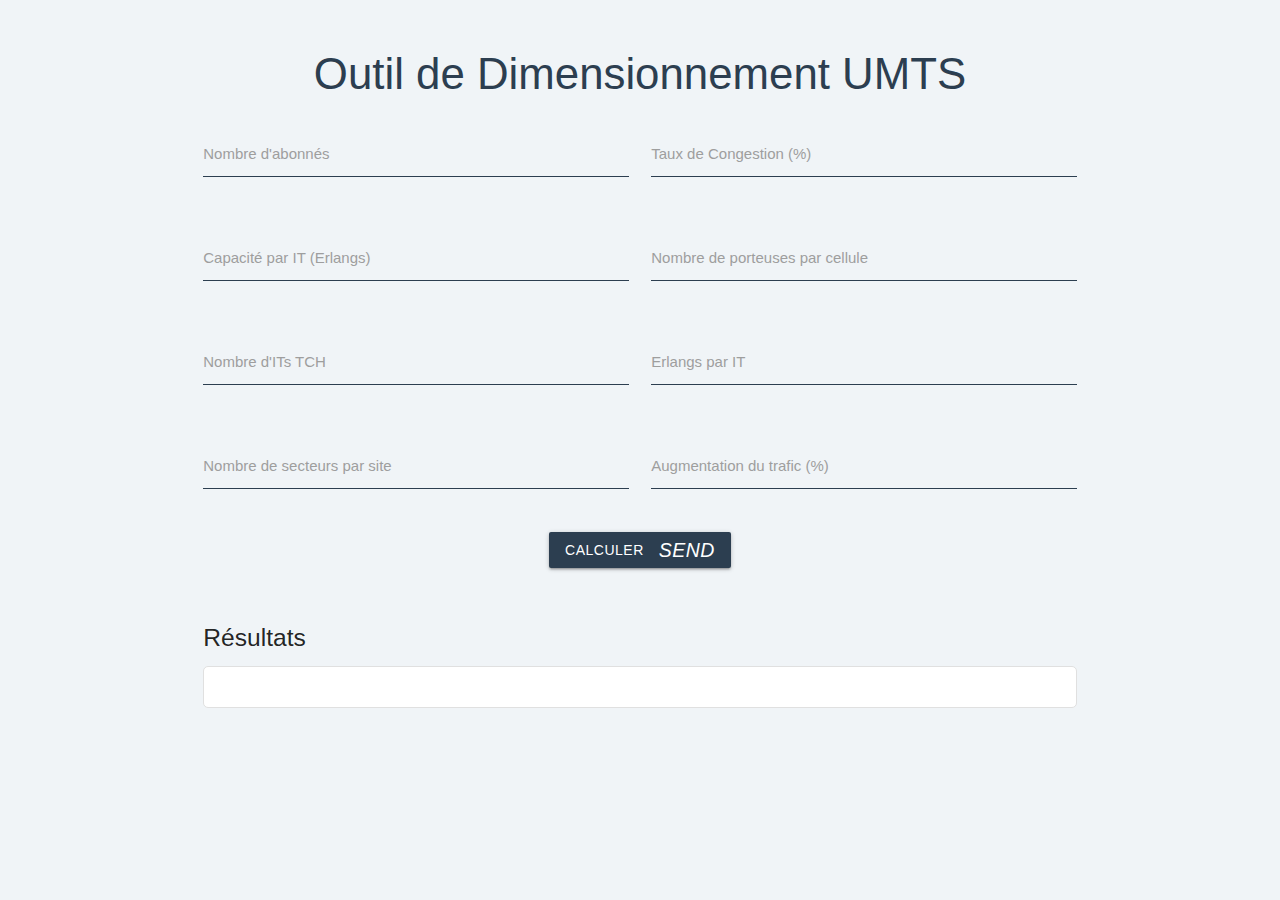
<file: first/index.html>
<!DOCTYPE html>
<html lang="fr">
<head>
    <meta charset="UTF-8">
    <meta name="viewport" content="width=device-width, initial-scale=1.0">
    <title>Outil de Dimensionnement</title>
    <link rel="stylesheet" href="https://cdnjs.cloudflare.com/ajax/libs/materialize/1.0.0/css/materialize.min.css">
    <link rel="stylesheet" href="index.css">
</head>
<body>
    <div class="container">
        <h3 class="center-align">Outil de Dimensionnement UMTS</h3>
        <div class="row">
            <form class="col s12">
                <div class="row">
                    <div class="input-field col s6">
                        <input id="num_abonnes" type="number" class="validate">
                        <label for="num_abonnes">Nombre d'abonnés</label>
                    </div>
                    <div class="input-field col s6">
                        <input id="taux_congestion" type="number" class="validate">
                        <label for="taux_congestion">Taux de Congestion (%)</label>
                    </div>
                </div>
                <div class="row">
                    <div class="input-field col s6">
                        <input id="capacite_it" type="number" class="validate">
                        <label for="capacite_it">Capacité par IT (Erlangs)</label>
                    </div>
                    <div class="input-field col s6">
                        <input id="porteuses_cellule" type="number" class="validate">
                        <label for="porteuses_cellule">Nombre de porteuses par cellule</label>
                    </div>
                </div>
                <div class="row">
                    <div class="input-field col s6">
                        <input id="its_tch" type="number" class="validate">
                        <label for="its_tch">Nombre d'ITs TCH</label>
                    </div>
                    <div class="input-field col s6">
                        <input id="erlangs_it" type="number" class="validate">
                        <label for="erlangs_it">Erlangs par IT</label>
                    </div>
                </div>
                <div class="row">
                    <div class="input-field col s6">
                        <input id="secteurs_site" type="number" class="validate">
                        <label for="secteurs_site">Nombre de secteurs par site</label>
                    </div>
                    <div class="input-field col s6">
                        <input id="augmentation_trafic" type="number" class="validate">
                        <label for="augmentation_trafic">Augmentation du trafic (%)</label>
                    </div>
                </div>
                <div class="row">
                    <div class="col s12 center-align">
                        <button class="btn waves-effect waves-light" type="button" id="calculate">Calculer
                            <i class="material-icons right">send</i>
                        </button>
                    </div>
                </div>
            </form>
        </div>
        <div class="row">
            <div class="col s12">
                <h5>Résultats</h5>
                <p id="resultat"></p>
            </div>
        </div>
    </div>
    <script src="https://cdnjs.cloudflare.com/ajax/libs/materialize/1.0.0/js/materialize.min.js"></script>
    <script src="index.js"></script>
</body>
</html>
</file>
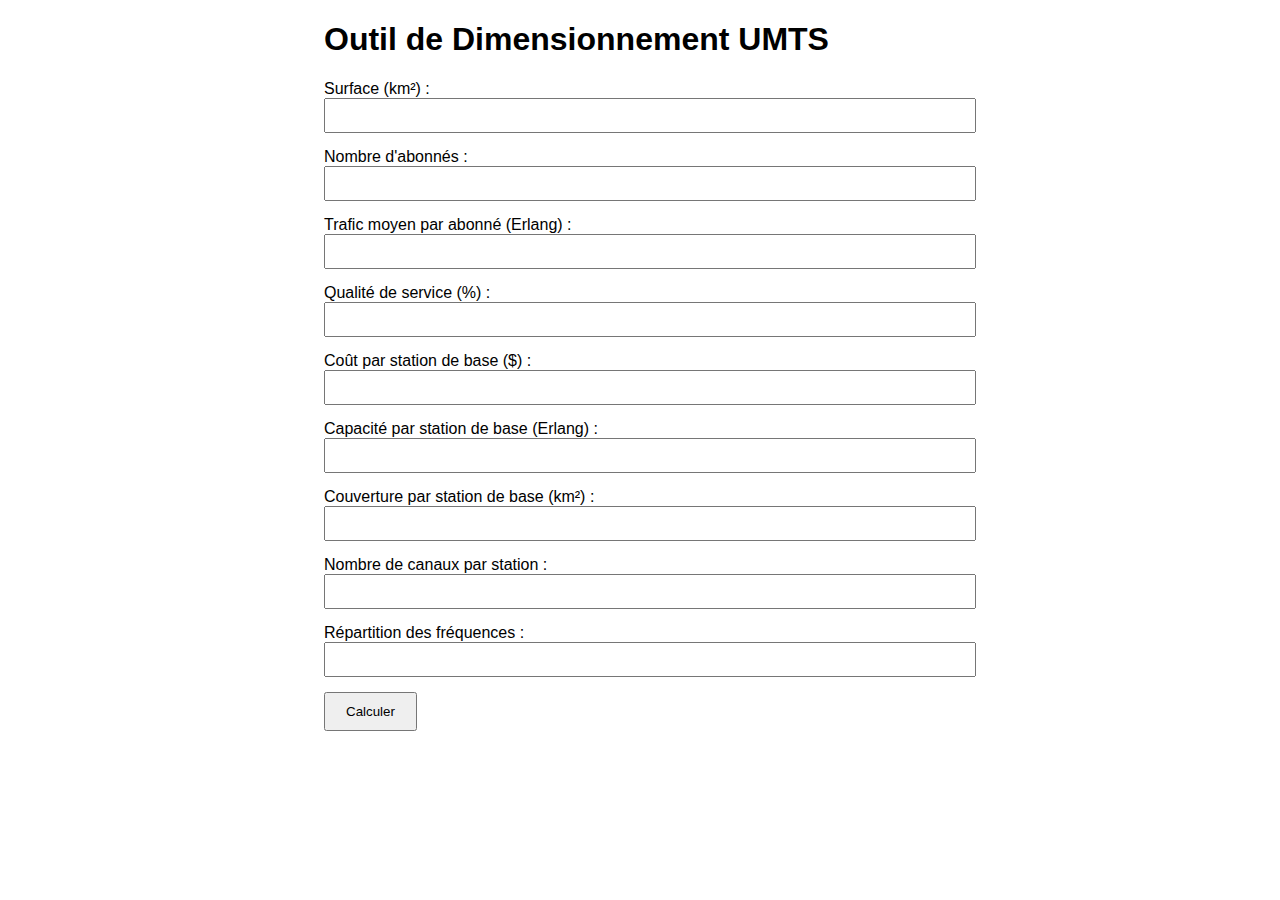
<file: second/index.html>
<!DOCTYPE html>
<html>
<head>
    <title>Outil de Dimensionnement UMTS</title>
    <style>
        body { font-family: Arial, sans-serif; }
        .container { width: 50%; margin: auto; }
        .form-group { margin-bottom: 15px; }
        label { display: block; }
        input { width: 100%; padding: 8px; }
        button { padding: 10px 20px; }
    </style>
</head>
<body>
    <div class="container">
        <h1>Outil de Dimensionnement UMTS</h1>
        <form id="formulaire-dimensionnement">
            <div class="form-group">
                <label for="surface">Surface (km²) :</label>
                <input type="number" id="surface" name="surface" step="0.01" required>
            </div>
            <div class="form-group">
                <label for="abonnes">Nombre d'abonnés :</label>
                <input type="number" id="abonnes" name="abonnes" required>
            </div>
            <div class="form-group">
                <label for="trafic">Trafic moyen par abonné (Erlang) :</label>
                <input type="number" id="trafic" name="trafic" step="0.01" required>
            </div>
            <div class="form-group">
                <label for="qos">Qualité de service (%) :</label>
                <input type="number" id="qos" name="qos" step="0.01" required>
            </div>
            <div class="form-group">
                <label for="cout_par_station">Coût par station de base ($) :</label>
                <input type="number" id="cout_par_station" name="cout_par_station" step="0.01" required>
            </div>
            <div class="form-group">
                <label for="capacite_par_station">Capacité par station de base (Erlang) :</label>
                <input type="number" id="capacite_par_station" name="capacite_par_station" step="0.01" required>
            </div>
            <div class="form-group">
                <label for="couverture_par_station">Couverture par station de base (km²) :</label>
                <input type="number" id="couverture_par_station" name="couverture_par_station" step="0.01" required>
            </div>
            <div class="form-group">
                <label for="canaux_par_station">Nombre de canaux par station :</label>
                <input type="number" id="canaux_par_station" name="canaux_par_station" step="1" required>
            </div>
            <div class="form-group">
                <label for="repartition_frequence">Répartition des fréquences :</label>
                <input type="number" id="repartition_frequence" name="repartition_frequence" step="1" required>
            </div>
            <button type="submit">Calculer</button>
        </form>
        <div id="resultats"></div>
    </div>
    <script>
        document.getElementById('formulaire-dimensionnement').addEventListener('submit', function(event) {
            event.preventDefault();
            const formData = {
                surface: parseFloat(document.getElementById('surface').value),
                abonnes: parseInt(document.getElementById('abonnes').value),
                trafic: parseFloat(document.getElementById('trafic').value),
                qos: parseFloat(document.getElementById('qos').value),
                cout_par_station: parseFloat(document.getElementById('cout_par_station').value),
                capacite_par_station: parseFloat(document.getElementById('capacite_par_station').value),
                couverture_par_station: parseFloat(document.getElementById('couverture_par_station').value),
                canaux_par_station: parseInt(document.getElementById('canaux_par_station').value),
                repartition_frequence: parseInt(document.getElementById('repartition_frequence').value)
            };

            fetch('/dimensionnement', {
                method: 'POST',
                body: JSON.stringify(formData),
                headers: {
                    'Content-Type': 'application/json'
                }
            })
            .then(response => {
                if (!response.ok) {
                    throw new Error('Erreur de réception des données');
                }
                return response.json();
            })
            .then(data => {
                document.getElementById('resultats').innerHTML = `
                    <h2>Résultats du Dimensionnement</h2>
                    <p>Stations de base requises : ${data.stationsBase}</p>
                    <p>Capacité totale (Erlang) : ${data.capaciteTotale}</p>
                    <p>Coût total ($) : ${data.coutTotal}</p>
                    <p>Canaux nécessaires : ${data.canauxNecessaires}</p>
                    <p>Fréquences nécessaires : ${data.frequencesNecessaires}</p>
                `;
            })
            .catch(error => {
                console.error('Erreur:', error);
                document.getElementById('resultats').innerHTML = '<p>Une erreur est survenue lors du calcul.</p>';
            });
        });
    </script>
</body>
</html>
</file>
<file: first/index.css>
body {
    background: #f0f4f7;
    font-family: 'Roboto', sans-serif;
}

.container {
    margin-top: 50px;
}

h3 {
    color: #2c3e50;
}

input {
    border-bottom: 1px solid #2c3e50 !important;
    box-shadow: none !important;
}

.btn {
    background-color: #2c3e50;
}

#resultat {
    background: #ffffff;
    padding: 20px;
    border: 1px solid #e0e0e0;
    border-radius: 5px;
}
</file>
